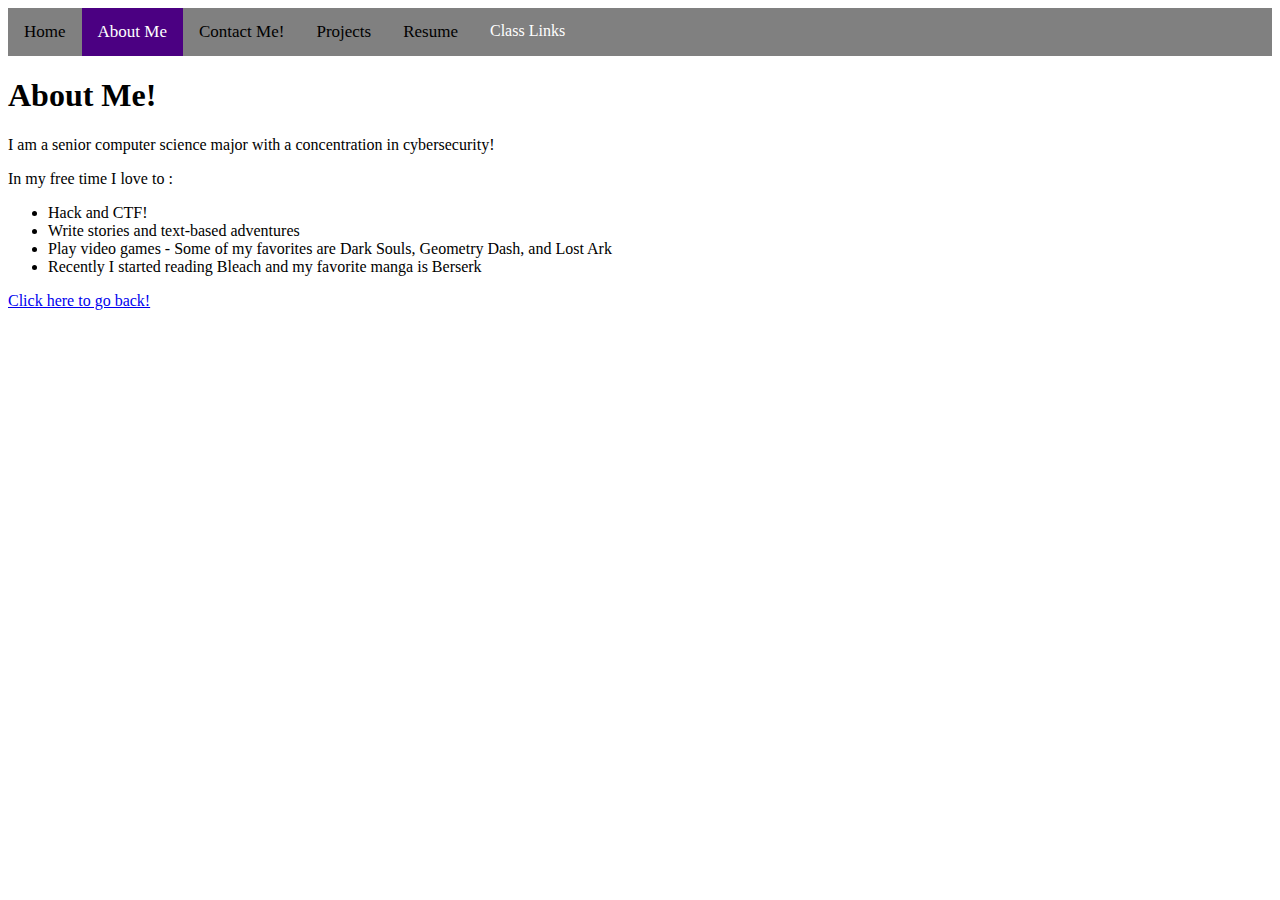
<file: aboutMe.html>
<DOCTYPE! html>
<html>
	<head>
		<!-- Google tag (gtag.js) -->
<script async src="https://www.googletagmanager.com/gtag/js?id=G-0KGWPR9S4G"></script>
<script>
  window.dataLayer = window.dataLayer || [];
  function gtag(){dataLayer.push(arguments);}
  gtag('js', new Date());

  gtag('config', 'G-0KGWPR9S4G');
</script>
		<link rel="stylesheet" href="/css/styles.css">
	</head>
	<body>
		<div class="navbar">
			<a href="https://englandz.github.io/index.html">Home</a>
			<a class="active" href="https://englandz.github.io/aboutMe.html">About Me</a>
  			<a href="https://englandz.github.io/contact.html">Contact Me!</a>
			<a href="https://englandz.github.io/projects.html">Projects</a>
			<a href="https://englandz.github.io/Updated_Resume.pdf">Resume</a>
			<div class="dropdown">
				<button class="dropbtn">Class Links</button>
				<div class="dropdown-content">
					<a href="https://mattm401.github.io/">Course Page</a>
					<a href="https://teric622.github.io/">Previous Student</a>
					<a href="https://estipes.github.io/">Next Student</a>
				</div>
			</div>
		</div>
		<h1>About Me!</h1>
		<p>I am a senior computer science major with a concentration in cybersecurity!</p>
		<p>In my free time I love to :</p>
		<ul>
			<li>Hack and CTF!</li>
			<li>Write stories and text-based adventures</li>
			<li>Play video games - Some of my favorites are Dark Souls, Geometry Dash, and Lost Ark</li>
			<li>Recently I started reading Bleach and my favorite manga is Berserk</li>
		</ul>
		<a href="https://englandz.github.io/index.html">Click here to go back!</a>
	</body>
</html>
</file>
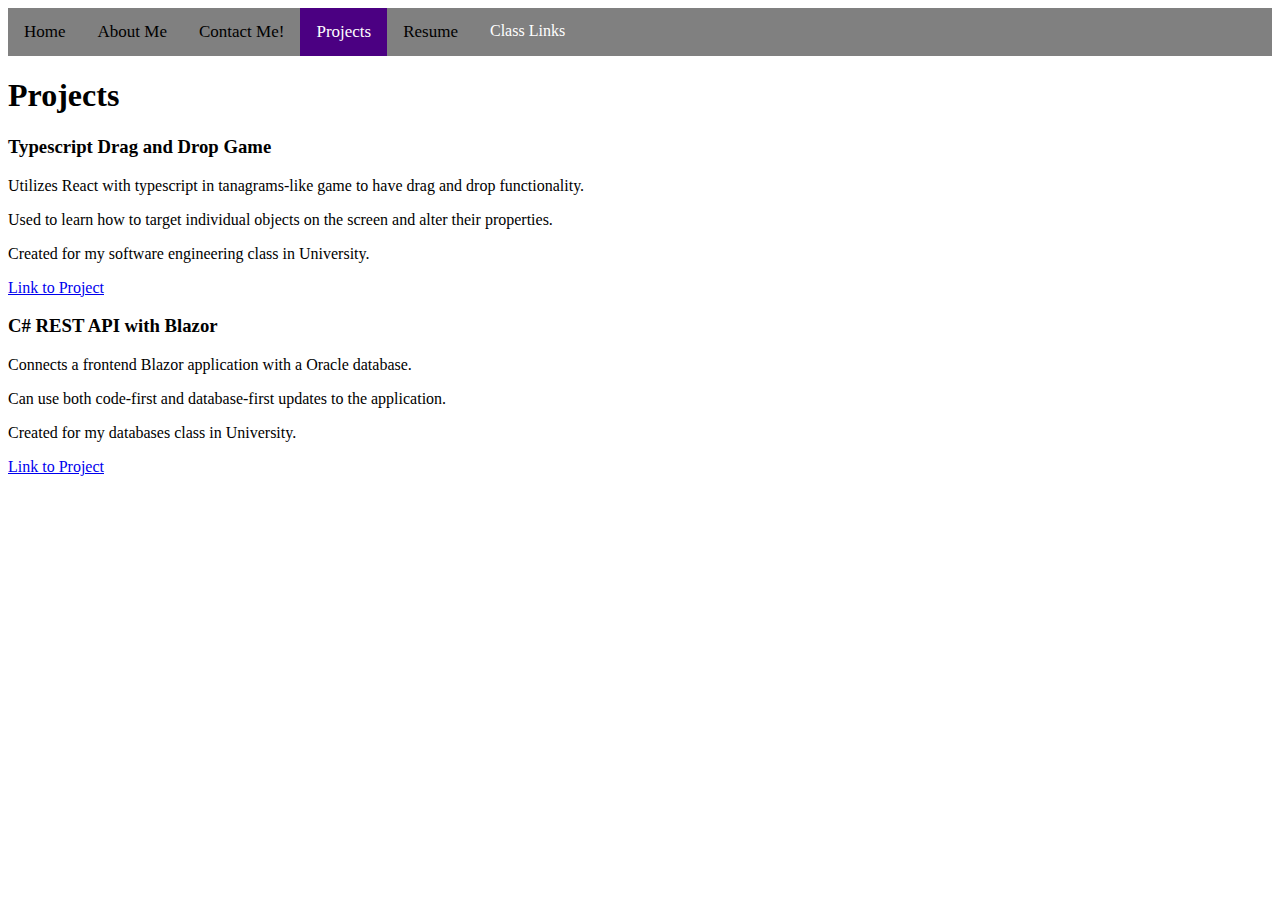
<file: projects.html>
<!DOCTYPE html>
<html lang="en">
	<head>
        <!-- Google tag (gtag.js) -->
<script async src="https://www.googletagmanager.com/gtag/js?id=G-0KGWPR9S4G"></script>
<script>
  window.dataLayer = window.dataLayer || [];
  function gtag(){dataLayer.push(arguments);}
  gtag('js', new Date());

  gtag('config', 'G-0KGWPR9S4G');
</script>
		<link rel="stylesheet" href="/css/styles.css">
		<title>Projects</title>
	</head>
	<body>
		<div class="navbar">
			<a href="https://englandz.github.io/index.html">Home</a>
			<a href="https://englandz.github.io/aboutMe.html">About Me</a>
  			<a href="https://englandz.github.io/contact.html">Contact Me!</a>
            <a class="active" href="https://englandz.github.io/projects.html">Projects</a>
            <a href="https://englandz.github.io/Updated_Resume.pdf">Resume</a>
			<div class="dropdown">
				<button class="dropbtn">Class Links</button>
				<div class="dropdown-content">
					<a href="https://mattm401.github.io/">Course Page</a>
					<a href="https://teric622.github.io/">Previous Student</a>
					<a href="https://estipes.github.io/">Next Student</a>
				</div>
			</div>
		</div>
		<h1>Projects</h1>
        <h3>Typescript Drag and Drop Game</h3>
        <p>Utilizes React with typescript in tanagrams-like game to have drag and drop functionality.</p>
        <p>Used to learn how to target individual objects on the screen and alter their properties.</p>
        <p>Created for my software engineering class in University.</p>
        <a href="https://github.com/mattgwin29/CISC275-final-project">Link to Project</a>
        <h3>C# REST API with Blazor</h3>
        <p>Connects a frontend Blazor application with a Oracle database.</p>
        <p>Can use both code-first and database-first updates to the application.</p>
        <p>Created for my databases class in University.</p>
        <a href="https://github.com/uytyks/SNICKERS">Link to Project</a>
	</body>
</html>
</file>
<file: css/styles.css>
.navbar {
  overflow: hidden;
  background-color: grey;
}

.navbar a {
  float: left;
  color: black;
  text-align: center;
  padding: 14px 16px;
  text-decoration: none;
  font-size: 17px;
}

.navbar a:hover, .dropdown:hover .dropbtn {
  background-color: black;
  color: white;
}

.navbar a.active {
  background-color: indigo;
  color: white;
}
ul.circle {
  list-style-type: circle;
}
.lower-right { 
  position: absolute; 
  right: 8px; 
  bottom: 8px; 
} 
.lower-left { 
  position: absolute; 
  left: 8px; 
  bottom: 8px; 
}
.lower-center { 
  position: absolute; 
  left: 50%; 
  bottom: 8px; 
}
.center {
  margin-left: auto;
  margin-right: auto;
}
#error {
  color: red;
}

.dropdown {
  float: left;
  overflow: hidden;
}

.dropdown .dropbtn {
  font-size: 16px;
  border: none;
  outline: none;
  color: white;
  padding: 14px 16px;
  background-color: inherit;
  font-family: inherit; /* Important for vertical align on mobile phones */
  margin: 0; /* Important for vertical align on mobile phones */
}
.dropdown-content {
  display: none;
  position: absolute;
  background-color: #f9f9f9;
  min-width: 160px;
  box-shadow: 0px 8px 16px 0px rgba(0,0,0,0.2);
  z-index: 1;
}

/* Links inside the dropdown */
.dropdown-content a {
  float: none;
  color: black;
  padding: 12px 16px;
  text-decoration: none;
  display: block;
  text-align: left;
}

/* Add a grey background color to dropdown links on hover */
.dropdown-content a:hover {
  background-color: #ddd;
}

/* Show the dropdown menu on hover */
.dropdown:hover .dropdown-content {
  display: block;
}
</file>
